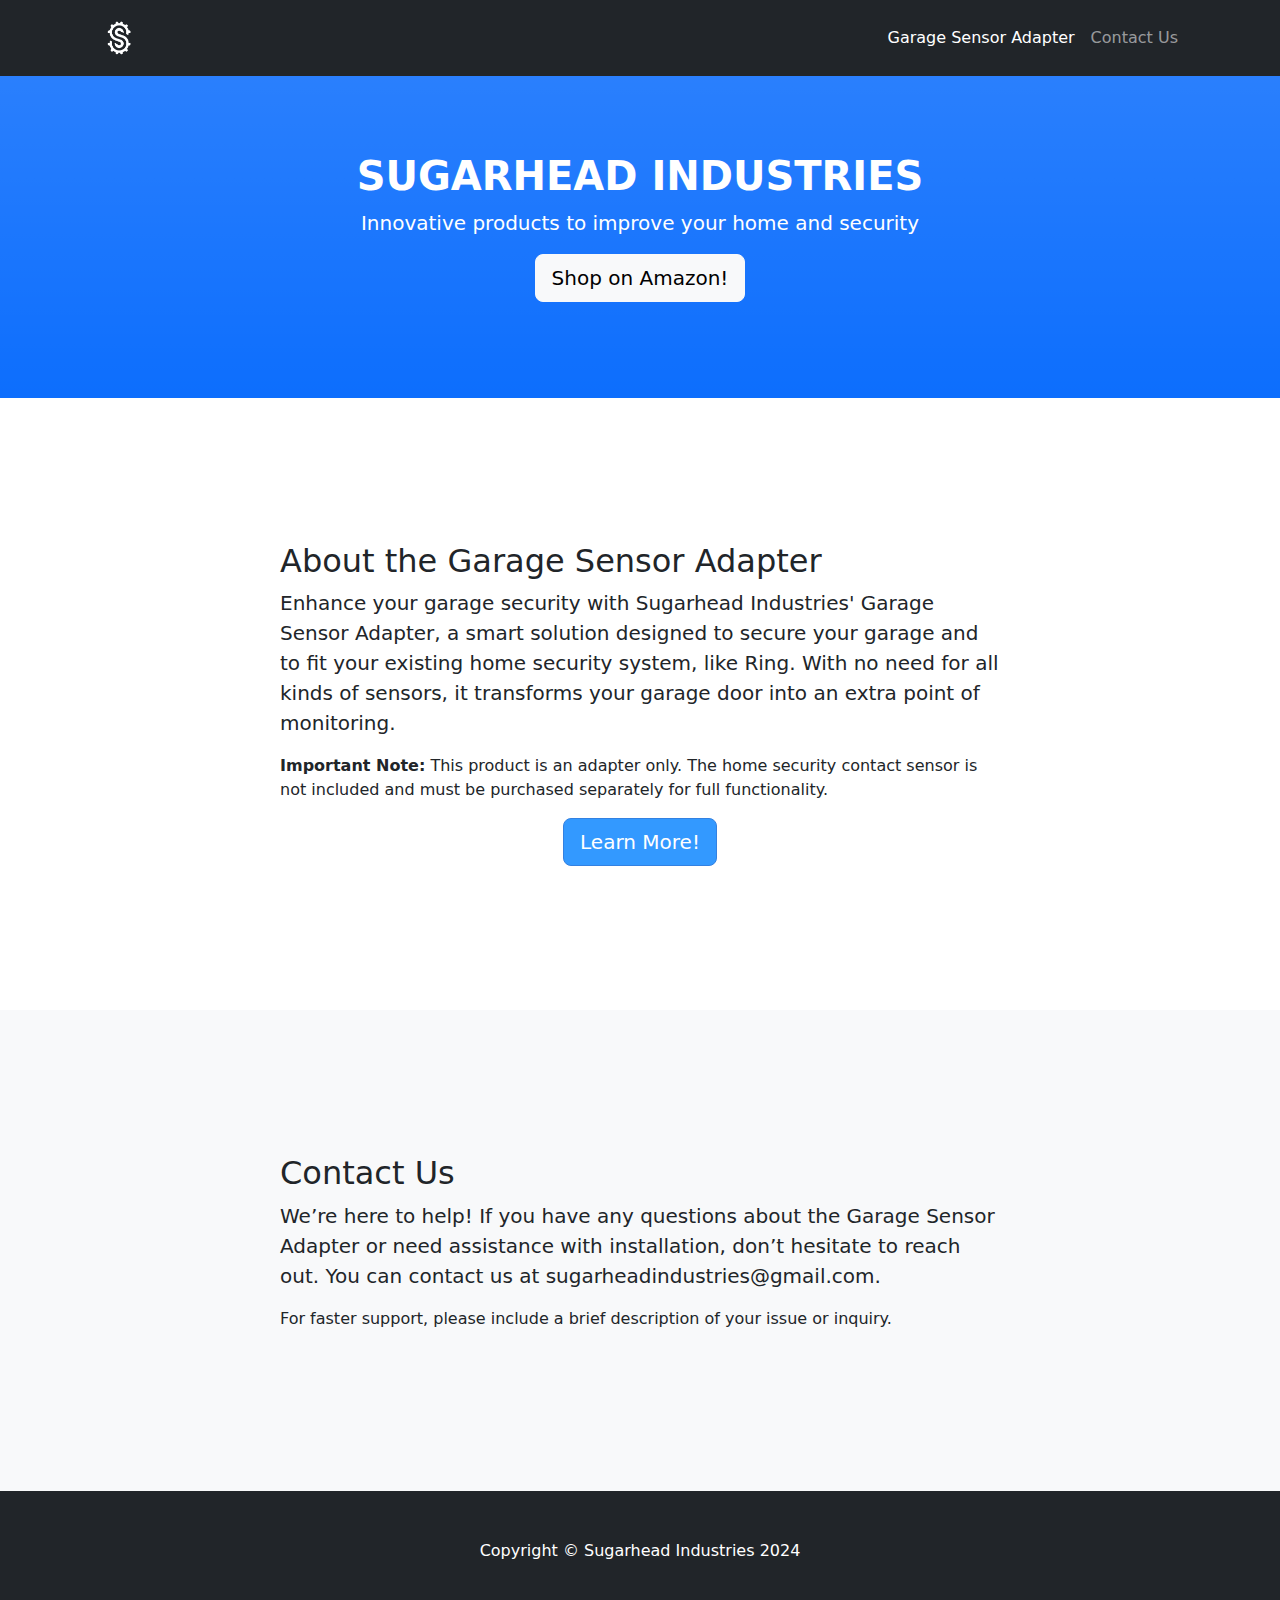
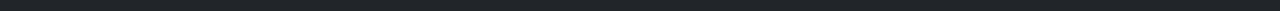
<file: index.html>
<!DOCTYPE html>
<html lang="en">
    <head>
        <meta charset="utf-8" />
        <meta name="viewport" content="width=device-width, initial-scale=1, shrink-to-fit=no" />
        <meta name="description" content="Upgrade your garage security with the Garage Sensor Adapter from Sugarhead Industries." />
        <meta name="author" content="Sugarhead Industries" />
        <title>Sugarhead Industries</title>
        <link rel="icon" type="image/x-icon" href="assets/favicon.ico" />
        <!-- Core theme CSS (includes Bootstrap)-->
        <link href="css/styles.css" rel="stylesheet" />
    </head>
    <body id="page-top">
        <!-- Navigation-->
        <nav class="navbar navbar-expand-lg navbar-dark bg-dark fixed-top" id="mainNav">
            <div class="container px-4">
                <img src="assets/SI-logo-white.png" alt="logo" class="navbar-brand" href="#page-top" width="50" >
                <button class="navbar-toggler" type="button" data-bs-toggle="collapse" data-bs-target="#navbarResponsive" aria-controls="navbarResponsive" aria-expanded="false" aria-label="Toggle navigation"><span class="navbar-toggler-icon"></span></button>
                <div class="collapse navbar-collapse" id="navbarResponsive">
                    <ul class="navbar-nav ms-auto">
                        <li class="nav-item"><a class="nav-link" href="#adapter">Garage Sensor Adapter</a></li>
                        <li class="nav-item"><a class="nav-link" href="#contact">Contact Us</a></li>
                    </ul>
                </div>
            </div>
        </nav>
        <!-- Header-->
        <header class="bg-primary bg-gradient text-white">
            <div class="container px-4 text-center">
                <h1 class="fw-bolder">SUGARHEAD INDUSTRIES</h1>
                <p class="lead">Innovative products to improve your home and security</p>
                <a class="btn btn-lg btn-light" href="#adapter">Shop on Amazon!</a>
            </div>
        </header>
        <!-- About section-->
        <section id="adapter">
            <div class="container px-4">
                <div class="row gx-4 justify-content-center">
                    <div class="col-lg-8">
                        <h2>About the Garage Sensor Adapter</h2>
                        <p class="lead">Enhance your garage security with Sugarhead Industries' Garage Sensor Adapter, a smart solution designed to secure your garage and to fit your existing home security system, like Ring. With no need for all kinds of sensors, it transforms your garage door into an extra point of monitoring.</p>
                        <p><b>Important Note:</b> This product is an adapter only. The home security contact sensor is not included and must be purchased separately for full functionality.</p>
                        <div class="container px-4 text-center">
                            <a class="btn btn-lg btn-brandeis" href="adapter.html">Learn More!</a>
                        </div>
                    </div>
                </div>
            </div>
        </section>
        <!-- Contact section-->
        <section class="bg-light" id="contact">
            <div class="container px-4">
                <div class="row gx-4 justify-content-center">
                    <div class="col-lg-8">
                        <h2>Contact Us</h2>
                        <p class="lead">We’re here to help! If you have any questions about the Garage Sensor Adapter or need assistance with installation, don’t hesitate to reach out. You can contact us at <b>sugarheadindustries@gmail.com</b>.</p>
                        <p>For faster support, please include a brief description of your issue or inquiry.</p>
                    </div>
                </div>
            </div>
        </section>
        <!-- Footer-->
        <footer class="py-5 bg-dark">
            <div class="container px-4"><p class="m-0 text-center text-white">Copyright &copy; Sugarhead Industries 2024</p></div>
        </footer>
        <!-- Bootstrap core JS-->
        <script src="https://cdn.jsdelivr.net/npm/bootstrap@5.2.3/dist/js/bootstrap.bundle.min.js"></script>
        <!-- Core theme JS-->
        <script src="js/scripts.js"></script>
    </body>
</html>
</file>
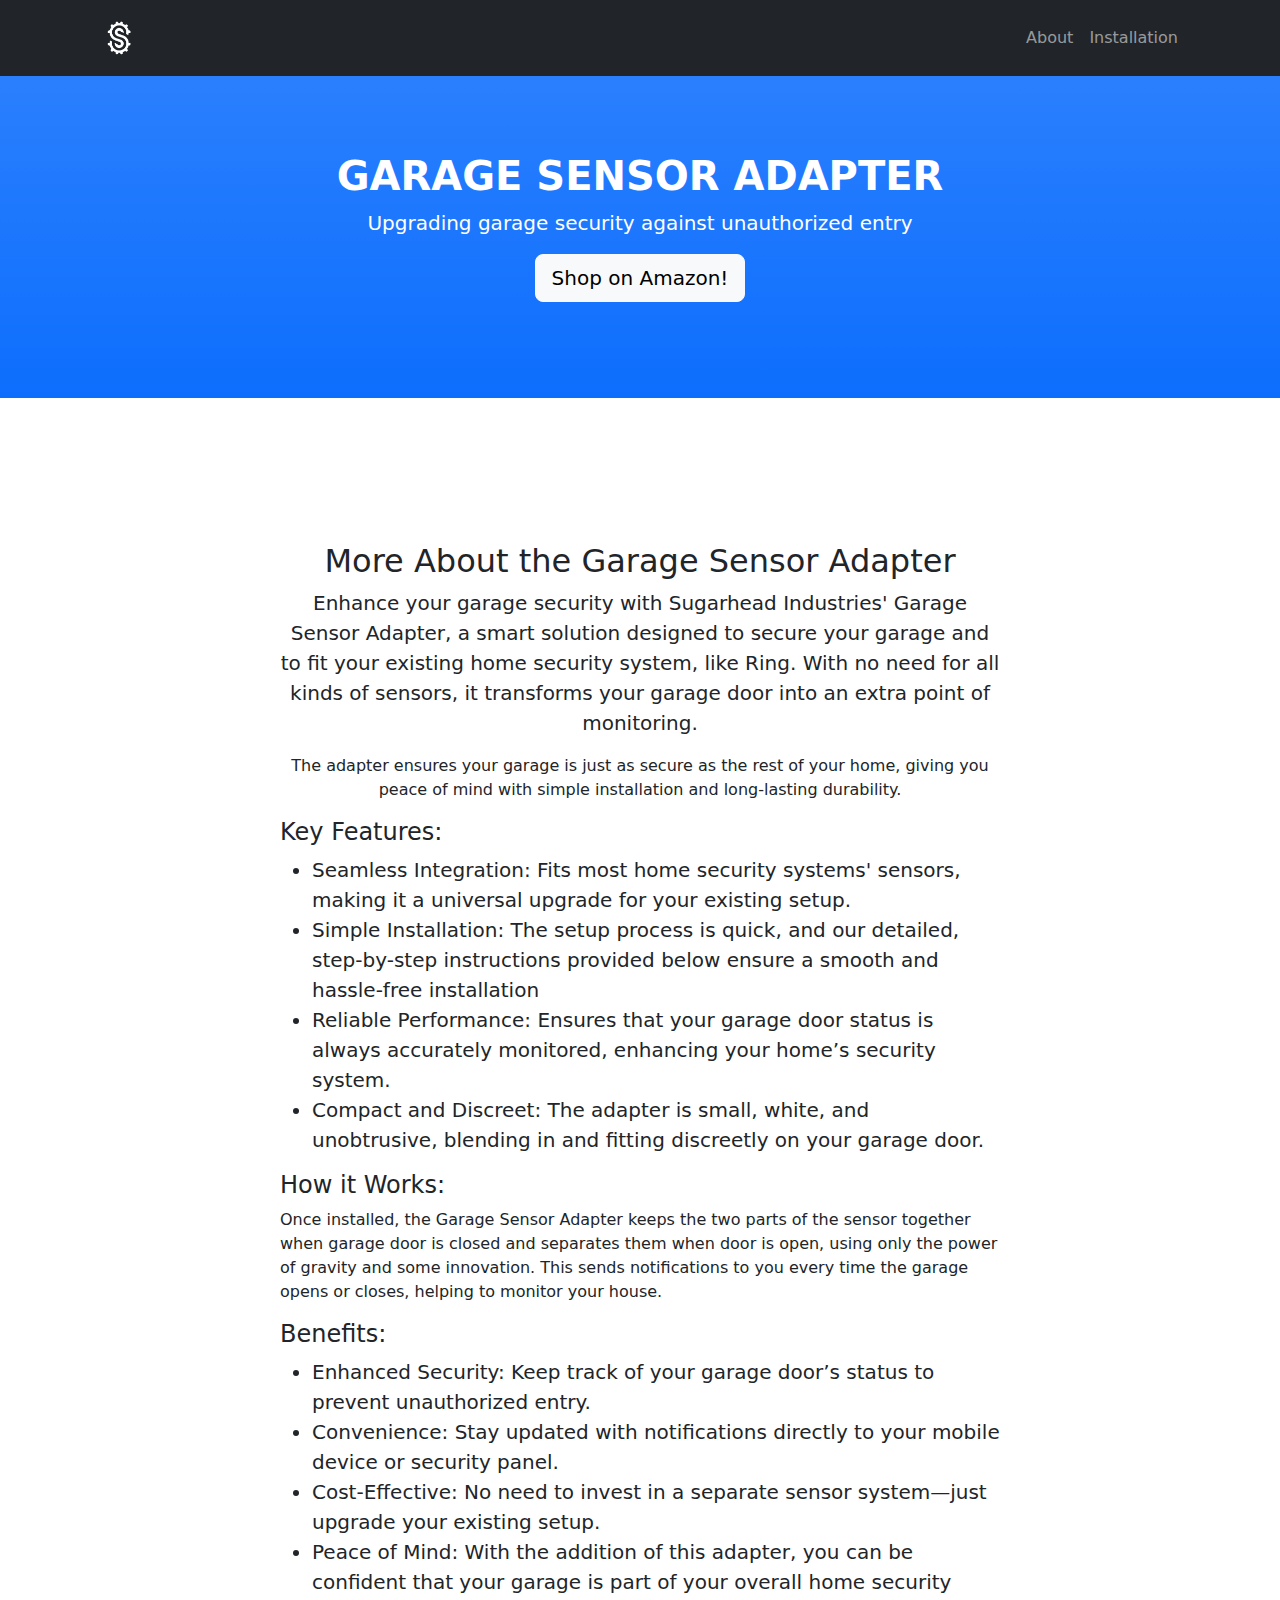
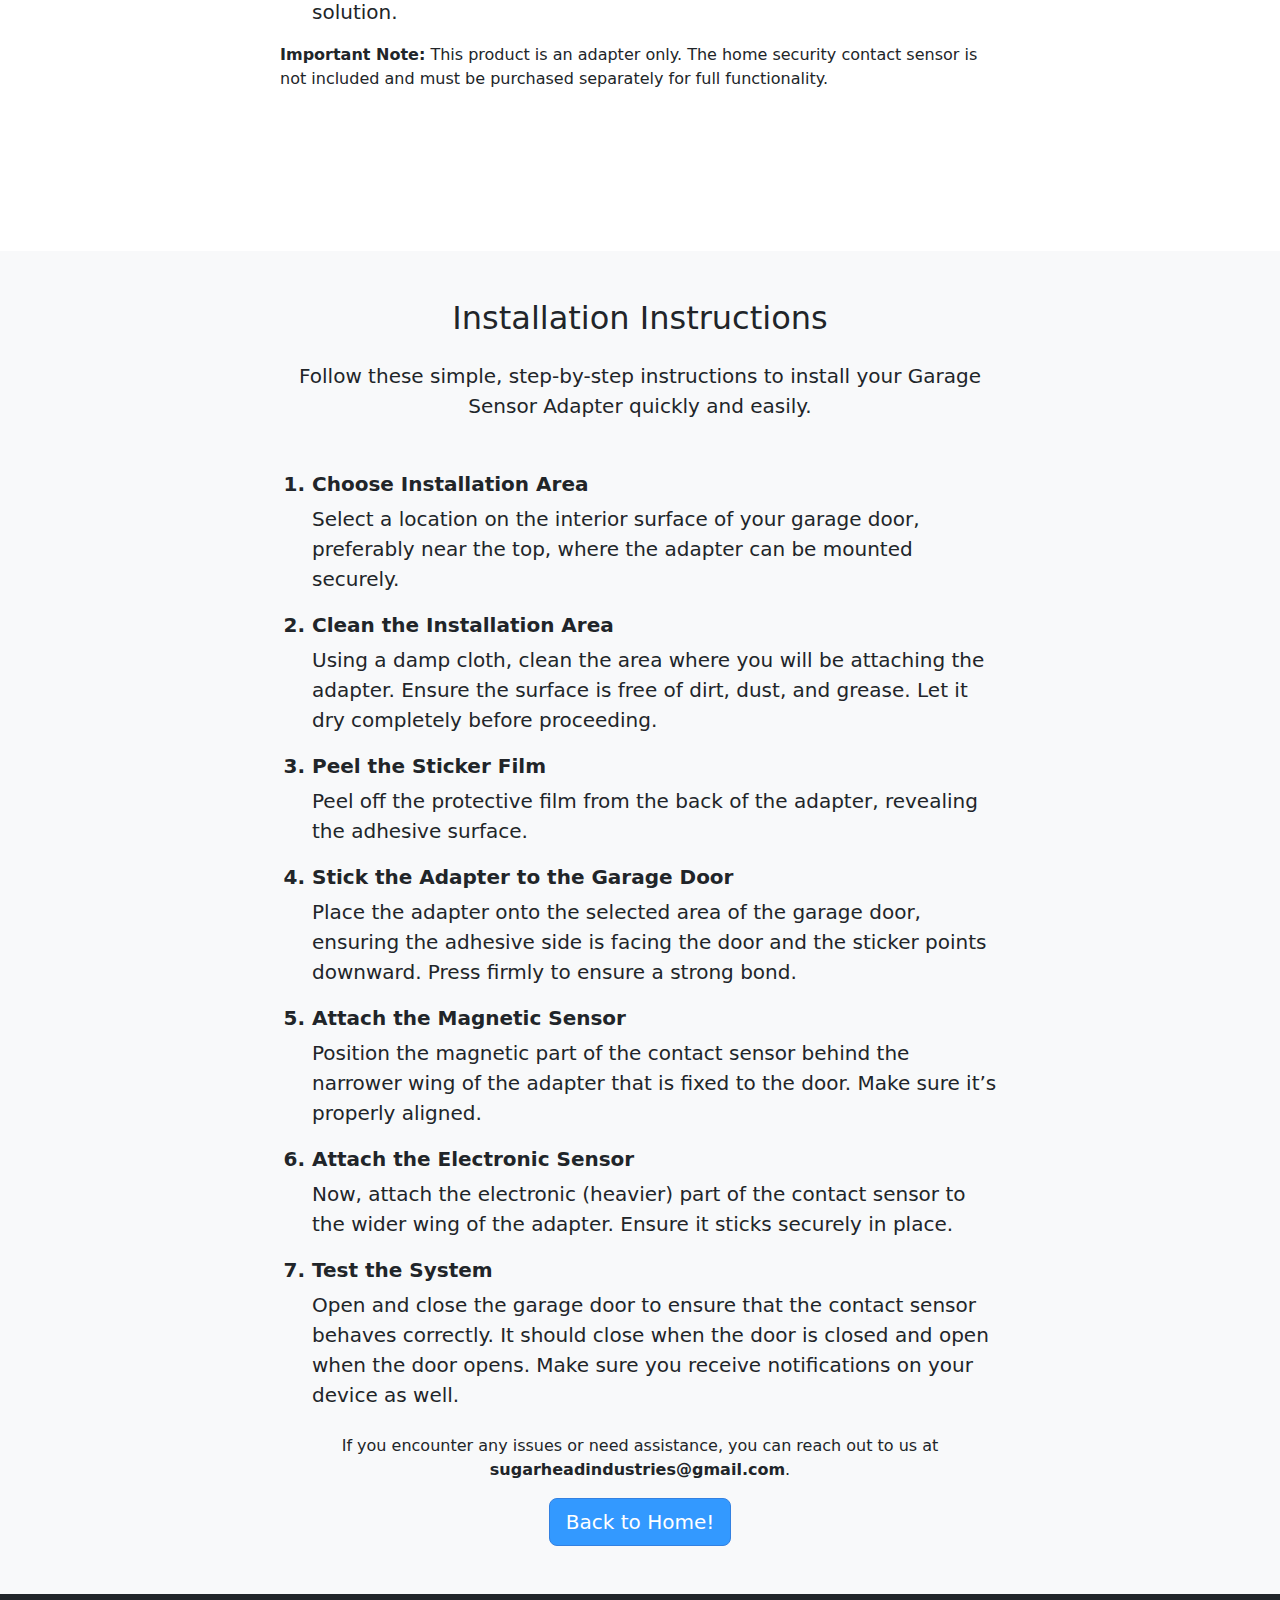
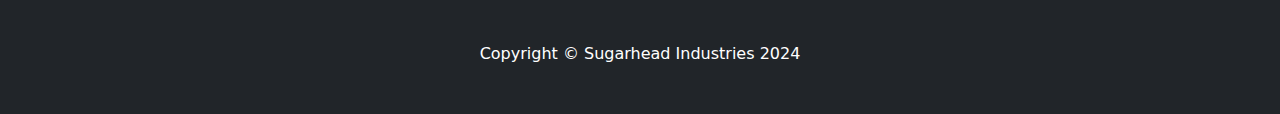
<file: adapter.html>
<!DOCTYPE html>
<html lang="en">
    <head>
        <meta charset="utf-8" />
        <meta name="viewport" content="width=device-width, initial-scale=1, shrink-to-fit=no" />
        <meta name="description" content="Upgrade your garage security with the Garage Sensor Adapter from Sugarhead Industries." />
        <meta name="author" content="Sugarhead Industries" />
        <title>Garage Sensor Adapter</title>
        <link rel="icon" type="image/x-icon" href="assets/favicon.ico" />
        <!-- Core theme CSS (includes Bootstrap)-->
        <link href="css/styles.css" rel="stylesheet" />
    </head>
    <body id="page-top">
        <!-- Navigation-->
        <nav class="navbar navbar-expand-lg navbar-dark bg-dark fixed-top" id="mainNav">
            <div class="container px-4">
                <img src="assets/SI-logo-white.png" alt="logo" class="navbar-brand" href="#page-top" width="50" >
                <button class="navbar-toggler" type="button" data-bs-toggle="collapse" data-bs-target="#navbarResponsive" aria-controls="navbarResponsive" aria-expanded="false" aria-label="Toggle navigation"><span class="navbar-toggler-icon"></span></button>
                <div class="collapse navbar-collapse" id="navbarResponsive">
                    <ul class="navbar-nav ms-auto">
                        <li class="nav-item"><a class="nav-link" href="#about">About</a></li>
                        <li class="nav-item"><a class="nav-link" href="#installation">Installation</a></li>
                    </ul>
                </div>
            </div>
        </nav>
        <!-- Header-->
        <header class="bg-primary bg-gradient text-white">
            <div class="container px-4 text-center">
                <h1 class="fw-bolder">GARAGE SENSOR ADAPTER</h1>
                <p class="lead">Upgrading garage security against unauthorized entry </p>
                <a class="btn btn-lg btn-light" href="#about">Shop on Amazon!</a>
            </div>
        </header>
        <!-- About section-->
        <section id="about">
            <div class="container px-4">
                <div class="row gx-4 justify-content-center">
                    <div class="col-lg-8">
                        <h2 class="text-center">More About the Garage Sensor Adapter</h2>
                        <p class="lead text-center">Enhance your garage security with Sugarhead Industries' Garage Sensor Adapter, a smart solution designed to secure your garage and to fit your existing home security system, like Ring. With no need for all kinds of sensors, it transforms your garage door into an extra point of monitoring.</p>
                        <p class="text-center">The adapter ensures your garage is just as secure as the rest of your home, giving you peace of mind with simple installation and long-lasting durability.</p>
                        <h4>Key Features:</h4>
                        <ul class="lead">
                            <li><b>Seamless Integration:</b> Fits most home security systems' sensors, making it a universal upgrade for your existing setup.</li>
                            <li><b>Simple Installation:</b> The setup process is quick, and our detailed, step-by-step instructions provided below ensure a smooth and hassle-free installation</li>
                            <li><b>Reliable Performance:</b> Ensures that your garage door status is always accurately monitored, enhancing your home’s security system.</li>
                            <li><b>Compact and Discreet:</b> The adapter is small, white, and unobtrusive, blending in and fitting discreetly on your garage door.</li>
                        </ul>

                        <h4>How it Works:</h4>
                        <p>Once installed, the Garage Sensor Adapter keeps the two parts of the sensor together when garage door is closed and separates them when door is open, using only the power of gravity and some innovation. This sends notifications to you every time the garage opens or closes, helping to monitor your house.</p>

                        <h4>Benefits:</h4>
                        <ul class="lead">
                            <li><b>Enhanced Security:</b> Keep track of your garage door’s status to prevent unauthorized entry.</li>
                            <li><b>Convenience:</b> Stay updated with notifications directly to your mobile device or security panel.</li>
                            <li><b>Cost-Effective:</b> No need to invest in a separate sensor system—just upgrade your existing setup.</li>
                            <li><b>Peace of Mind:</b> With the addition of this adapter, you can be confident that your garage is part of your overall home security solution.</li>
                        </ul>

                        <p><b>Important Note:</b> This product is an adapter only. The home security contact sensor is not included and must be purchased separately for full functionality.</p>
                    </div>
                </div>
            </div>
        </section>
        <!-- Installation Section -->
        <section id="installation" class="bg-light py-5">
            <div class="container px-4">
                <div class="row gx-4 justify-content-center">
                    <div class="col-lg-8">
                        <h2 class="text-center mb-4">Installation Instructions</h2>
                        <p class="lead text-center mb-5">Follow these simple, step-by-step instructions to install your Garage Sensor Adapter quickly and easily.</p>

                        <ol class="lead">
                            <li>
                                <h5 class="fw-bold">Choose Installation Area</h5>
                                <p>Select a location on the interior surface of your garage door, preferably near the top, where the adapter can be mounted securely.</p>
                            </li>
                            <li>
                                <h5 class="fw-bold">Clean the Installation Area</h5>
                                <p>Using a damp cloth, clean the area where you will be attaching the adapter. Ensure the surface is free of dirt, dust, and grease. Let it dry completely before proceeding.</p>
                            </li>
                            <li>
                                <h5 class="fw-bold">Peel the Sticker Film</h5>
                                <p>Peel off the protective film from the back of the adapter, revealing the adhesive surface.</p>
                            </li>
                            <li>
                                <h5 class="fw-bold">Stick the Adapter to the Garage Door</h5>
                                <p>Place the adapter onto the selected area of the garage door, ensuring the adhesive side is facing the door and the sticker points downward. Press firmly to ensure a strong bond.</p>
                            </li>
                            <li>
                                <h5 class="fw-bold">Attach the Magnetic Sensor</h5>
                                <p>Position the magnetic part of the contact sensor behind the narrower wing of the adapter that is fixed to the door. Make sure it’s properly aligned.</p>
                            </li>
                            <li>
                                <h5 class="fw-bold">Attach the Electronic Sensor</h5>
                                <p>Now, attach the electronic (heavier) part of the contact sensor to the wider wing of the adapter. Ensure it sticks securely in place.</p>
                            </li>
                            <li>
                                <h5 class="fw-bold">Test the System</h5>
                                <p>Open and close the garage door to ensure that the contact sensor behaves correctly. It should close when the door is closed and open when the door opens. Make sure you receive notifications on your device as well.</p>
                            </li>
                        </ol>

                        <p class="text-center mt-4">If you encounter any issues or need assistance, you can reach out to us at <b>sugarheadindustries@gmail.com</b>.</p>
                        
                        <div class="container px-4 text-center">
                            <a class="btn btn-lg btn-brandeis" href="index.html">Back to Home!</a>
                        </div>
                    </div>
                </div>
            </div>
        </section>
        <!-- Footer-->
        <footer class="py-5 bg-dark">
            <div class="container px-4"><p class="m-0 text-center text-white">Copyright &copy; Sugarhead Industries 2024</p></div>
        </footer>
        <!-- Bootstrap core JS-->
        <script src="https://cdn.jsdelivr.net/npm/bootstrap@5.2.3/dist/js/bootstrap.bundle.min.js"></script>
        <!-- Core theme JS-->
        <script src="js/scripts.js"></script>
    </body>
</html>
</file>
